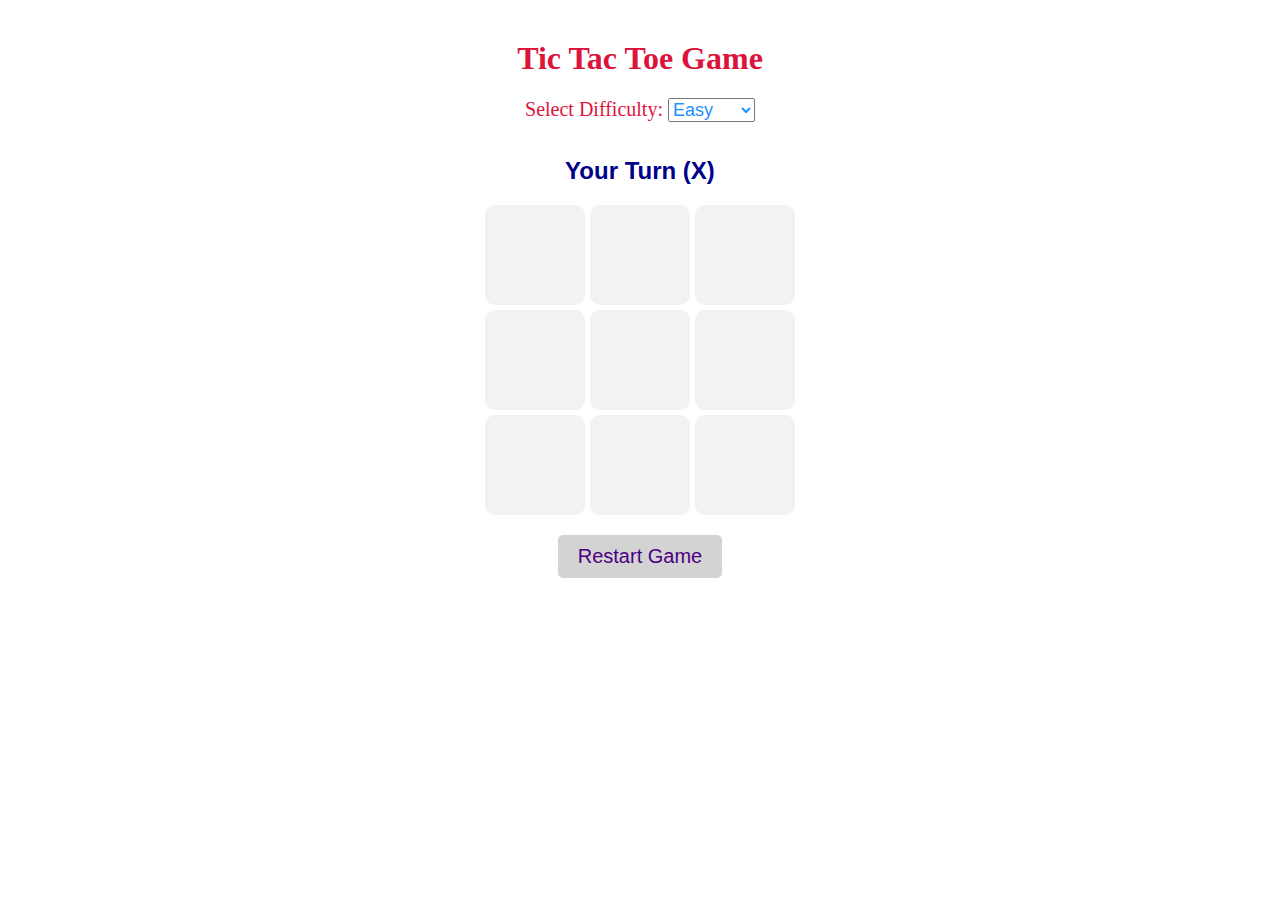
<file: Tic-Tac-Toe/index.html>
<!DOCTYPE html>
<html>
<head>
  <title>Tic Tac Toe </title>
  <style>
    body {
      font-family: Arial;
      text-align: center;
      margin-top: 40px;
    }
    .board {
      display: grid;
      grid-template-columns: repeat(3, 100px);
      grid-gap: 5px;
      justify-content: center;
      
    }
    .cell {
      width: 100px;
      height: 100px;
      font-size: 40px;
      font-weight: bold;
      display: flex;
      align-items: center;
      justify-content: center;
      background: #f2f2f2;
      cursor: pointer;
      border-radius: 10px;
    }
    .cell:hover {
      background:lightskyblue;
    }

    body h1,body label{
      color:crimson;
      font-family: Cambria, Cochin, Georgia, Times, 'Times New Roman', serif;
    }

    body h2{
      color: darkblue;
      font-family:'Trebuchet MS', 'Lucida Sans Unicode', 'Lucida Grande', 'Lucida Sans', Arial, sans-serif;
    }

    button {
      font-size: 20px;
      background: lightgray;
      border: none;
      border-radius: 5px;
      cursor: pointer;
    }
  </style>
</head>
<body>

<h1>Tic Tac Toe Game</h1>

<label style="font-size: 20px;">Select Difficulty: </label>
<select id="difficulty" style="font-size: 18px; margin-bottom: 15px;color:dodgerblue;" background="slateblue" color="white">
  <option value="Easy">Easy</option>
  <option value="Medium">Medium</option>
  <option value="Hard">Hard</option>
</select>

<h2 id="message" >Your Turn (X)</h2>

<div class="board" id="board">
  <div class="cell" onclick="playerMove(0)"></div>
  <div class="cell" onclick="playerMove(1)"></div>
  <div class="cell" onclick="playerMove(2)"></div>
  <div class="cell" onclick="playerMove(3)"></div>
  <div class="cell" onclick="playerMove(4)"></div>
  <div class="cell" onclick="playerMove(5)"></div>
  <div class="cell" onclick="playerMove(6)"></div>
  <div class="cell" onclick="playerMove(7)"></div>
  <div class="cell" onclick="playerMove(8)"></div>
</div>

<button onclick="resetGame()" style="margin-top:20px; padding:10px 20px;color: indigo;">
  Restart Game
</button>

<script>
  let board = ["","","","","","","","",""];
  let gameOver = false;

  function playerMove(index) {
    if (board[index] !== "" || gameOver) return;

    board[index] = "X";
    updateUI();

    if (checkWinner("X")) return finish("You Win!");
    if (isFull()) return finish("Draw!");

    setTimeout(aiMove, 400);
  }

  function aiMove() {
    if (gameOver) return;

    const mode = document.getElementById("difficulty").value;

    let move;
    if (mode === "Easy") move = randomMove();
    else if (mode === "Medium") move = mediumMove();
    else move = bestMove(); // Hard mode (Minimax)

    board[move] = "O";
    updateUI();

    if (checkWinner("O")) return finish("AI Wins!");
    if (isFull()) return finish("Draw!");

    document.getElementById("message").innerText = "Your Turn (X)";
  }

  /* -------------------- EASY MODE (RANDOM) -------------------- */
  function randomMove() {
    const empty = board.map((v,i) => v === "" ? i : null).filter(v => v != null);
    return empty[Math.floor(Math.random() * empty.length)];
  }

  /* -------------------- MEDIUM MODE (BLOCK + RANDOM) -------------------- */
  function mediumMove() {
    // 40% random
    if (Math.random() < 0.4) return randomMove();

    // Try to block X
    const lines = [
      [0,1,2],[3,4,5],[6,7,8],
      [0,3,6],[1,4,7],[2,5,8],
      [0,4,8],[2,4,6]
    ];
    for (let [a,b,c] of lines) {
      if (board[a] === "X" && board[b] === "X" && board[c] === "") return c;
      if (board[a] === "X" && board[c] === "X" && board[b] === "") return b;
      if (board[b] === "X" && board[c] === "X" && board[a] === "") return a;
    }

    return randomMove();
  }

  /* -------------------- HARD MODE (UNBEATABLE MINIMAX) -------------------- */
  function bestMove() {
    let bestScore = -Infinity;
    let move;
    for (let i = 0; i < 9; i++) {
      if (board[i] === "") {
        board[i] = "O";
        let score = minimax(board, 0, false);
        board[i] = "";
        if (score > bestScore) {
          bestScore = score;
          move = i;
        }
      }
    }
    return move;
  }

  function minimax(b, depth, isMaximizing) {
    if (checkWinner("O")) return 10 - depth;
    if (checkWinner("X")) return depth - 10;
    if (b.every(cell => cell !== "")) return 0;

    if (isMaximizing) {
      let best = -Infinity;
      for (let i = 0; i < 9; i++) {
        if (b[i] === "") {
          b[i] = "O";
          best = Math.max(best, minimax(b, depth + 1, false));
          b[i] = "";
        }
      }
      return best;
    } else {
      let best = Infinity;
      for (let i = 0; i < 9; i++) {
        if (b[i] === "") {
          b[i] = "X";
          best = Math.min(best, minimax(b, depth + 1, true));
          b[i] = "";
        }
      }
      return best;
    }
  }

  /* -------------------- UTILITY FUNCTIONS -------------------- */
  function updateUI() {
    const cells = document.getElementsByClassName("cell");
    for (let i = 0; i < 9; i++) cells[i].innerText = board[i];
  }

  function checkWinner(p) {
    const wins = [
      [0,1,2],[3,4,5],[6,7,8],
      [0,3,6],[1,4,7],[2,5,8],
      [0,4,8],[2,4,6]
    ];
    return wins.some(([a,b,c]) => board[a] === p && board[b] === p && board[c] === p);
  }

  function isFull() {
    return board.every(v => v !== "");
  }

  function finish(msg) {
    document.getElementById("message").innerText = msg;
    gameOver = true;
  }

  function resetGame() {
    board = ["","","","","","","","",""];
    gameOver = false;
    updateUI();
    document.getElementById("message").innerText = "Your Turn (X)";
  }
</script>

</body>
</html>
</file>
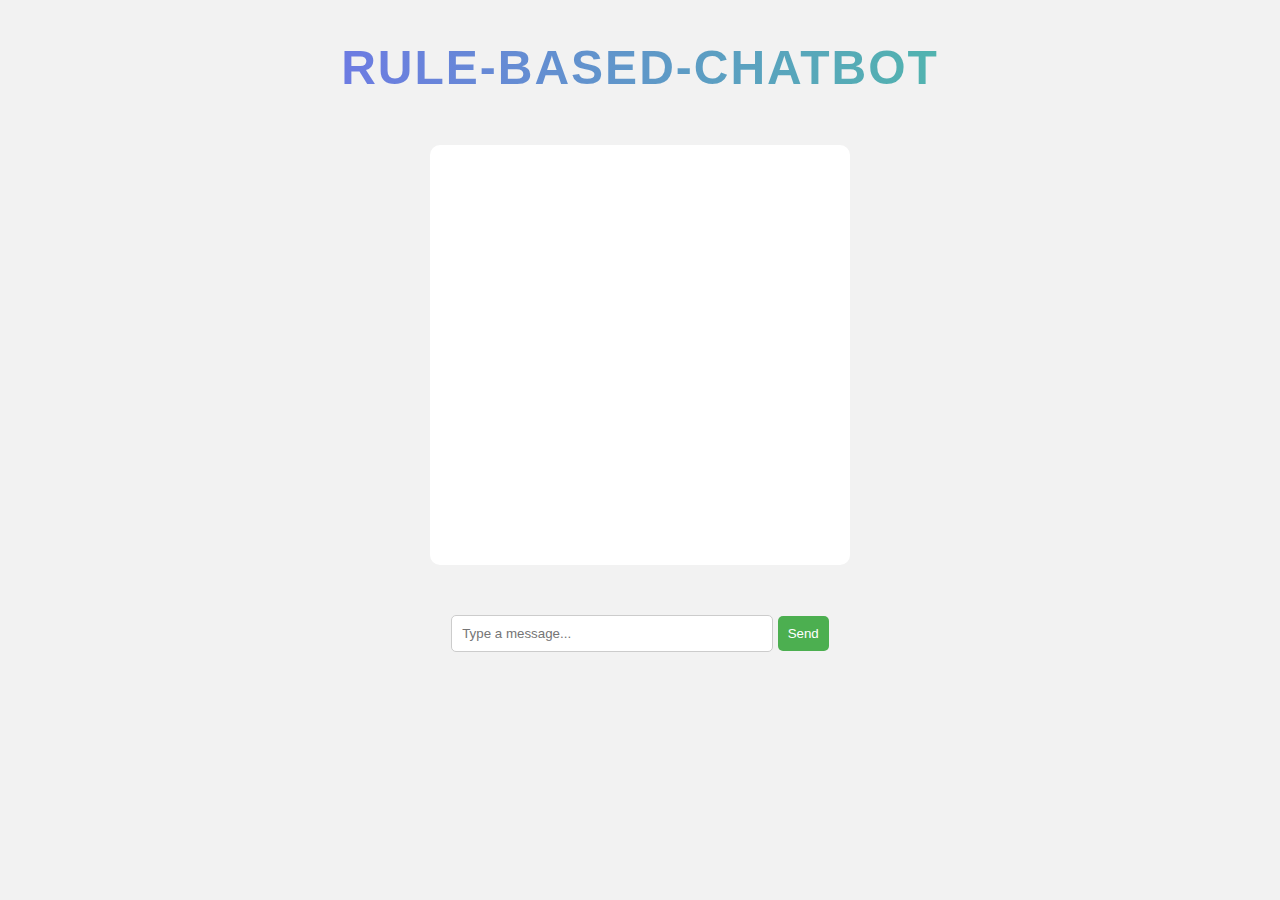
<file: Rule_based_chat/templates/index.html>
<!DOCTYPE html>
<html>
<head>
    <title>ChatBot</title>
    <style>
        body { font-family: Arial; background: #f2f2f2; }
        #chatbox { width: 400px; height: 400px; margin: 50px auto; background: white; padding: 10px; border-radius: 10px; overflow-y: auto; }
        input { width: 300px; padding: 10px; border-radius: 5px; border: 1px solid #ccc; }
        button { padding: 10px; border: none; background: #4CAF50; color: white; border-radius: 5px; }

        body h1{
                font-family: 'Poppins', sans-serif;
                font-size: 48px;
                text-align: center;
                font-weight: 700;
                letter-spacing: 2px;
                background: linear-gradient(90deg, #7c5cff, #42d392);
                -webkit-background-clip: text;
                -webkit-text-fill-color: transparent;
                text-transform: uppercase;
                margin: 40px 0;
                animation: glow 2.5s ease-in-out infinite alternate;
            

                /* Subtle glowing animation */
                @keyframes glow {
                from {
                    text-shadow: 0 0 10px rgba(124, 92, 255, 0.5),
                                0 0 20px rgba(66, 211, 146, 0.4);
                }
                to {
                    text-shadow: 0 0 20px rgba(124, 92, 255, 0.9),
                                0 0 40px rgba(66, 211, 146, 0.8);
                }
                }

        }
    </style>
</head>
<body>
    <h1>RULE-BASED-CHATBOT</h1>
    <div id="chatbox"></div>
    <div style="text-align:center;">
        <input id="userInput" placeholder="Type a message...">
        <button onclick="sendMessage()">Send</button>
    </div>

    <script>
        async function sendMessage() {
            const userText = document.getElementById("userInput").value;
            document.getElementById("chatbox").innerHTML += "<p><b>You:</b> " + userText + "</p>";
            document.getElementById("userInput").value = "";

            const response = await fetch("/get", {
                method: "POST",
                headers: {"Content-Type": "application/x-www-form-urlencoded"},
                body: "msg=" + encodeURIComponent(userText)
            });

            const botReply = await response.text();
            document.getElementById("chatbox").innerHTML += "<p><b>Bot:</b> " + botReply + "</p>";
        }

         // 👇 This part makes Enter key trigger sendMessage()
        document.getElementById("userInput").addEventListener("keypress", function(event) {
            if (event.key === "Enter") {
                event.preventDefault(); // prevent default form behavior
                sendMessage(); // call the send function
            }
        });
    </script>
</body>
</html>
</file>
